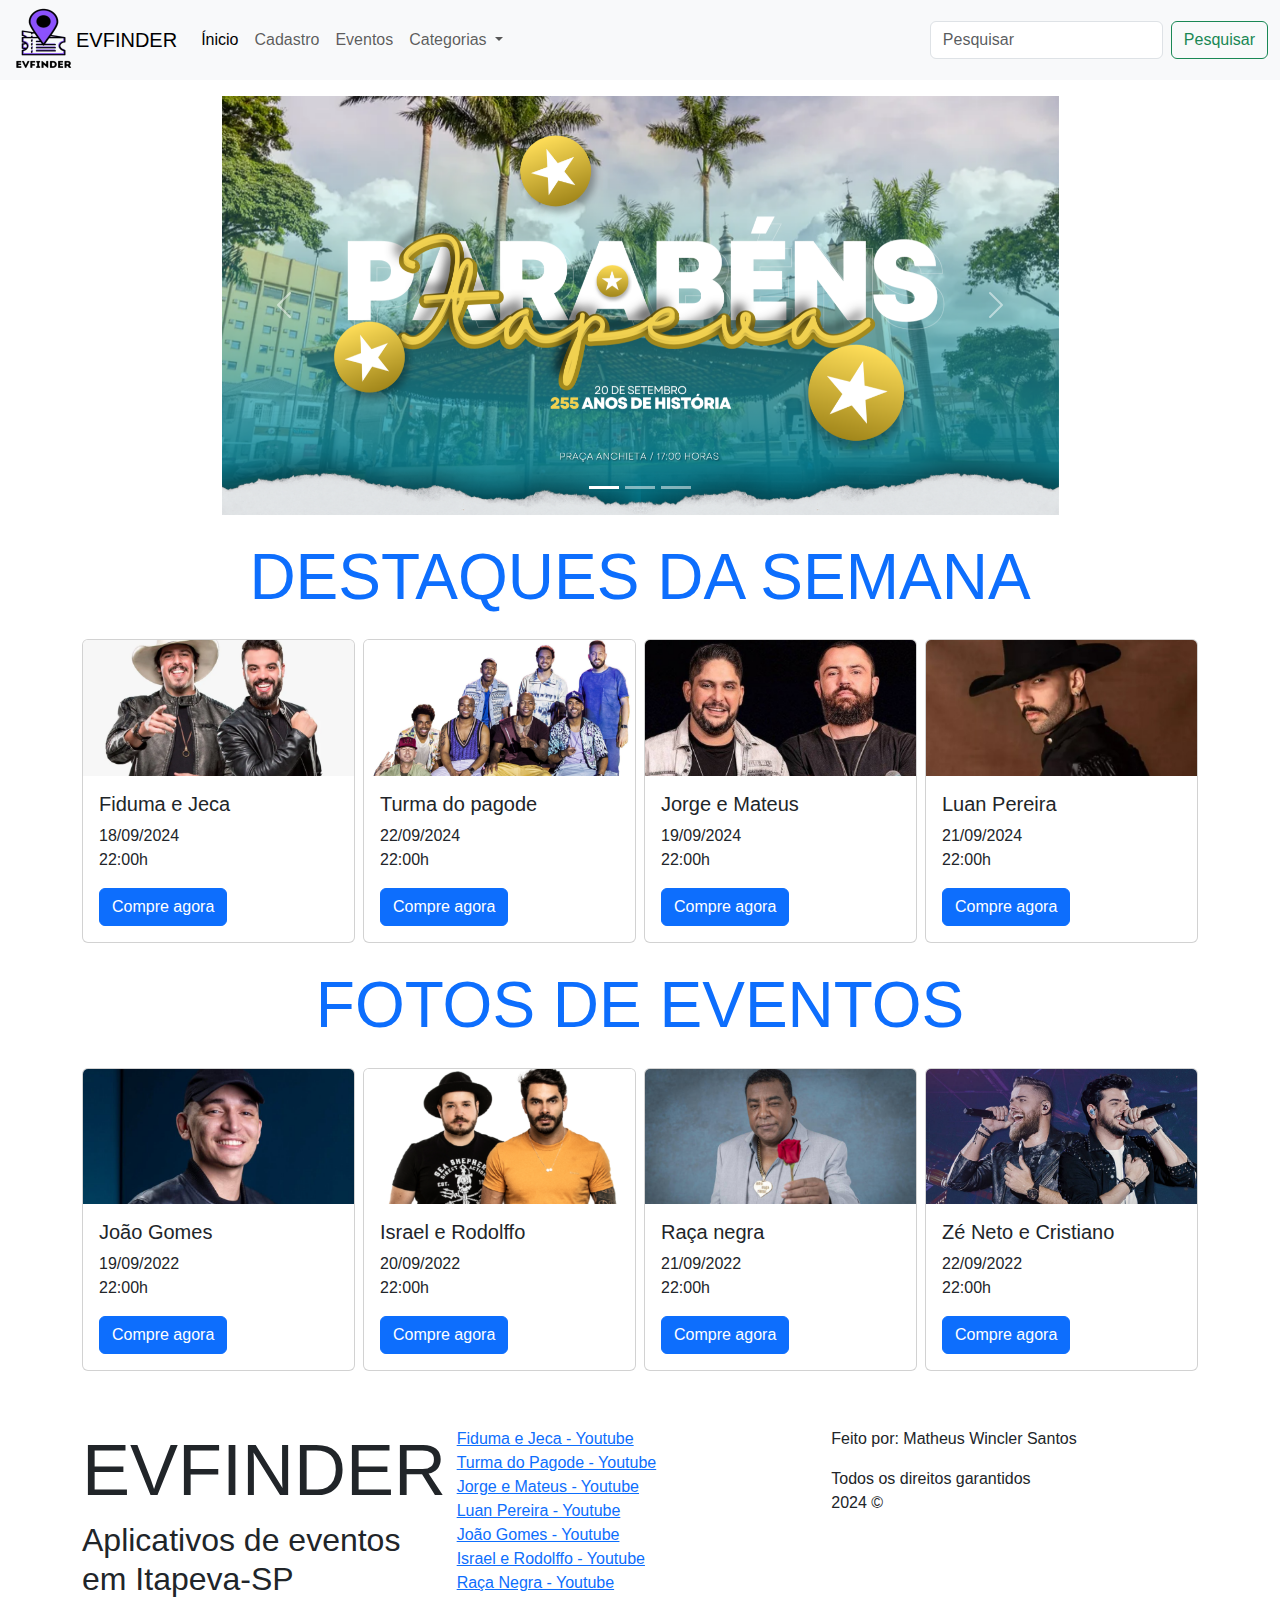
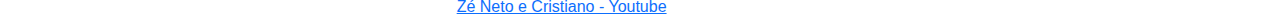
<file: index.html>
<!DOCTYPE html>
<html lang="en">

<head>
  <meta charset="UTF-8">
  <meta name="viewport" content="width=device-width, initial-scale=1.0">
  <title>EVFINDER</title>
  <link rel="shortcut icon" href="assets/favicon/icone.ico" type="image/x-icon">
  <link href="https://cdn.jsdelivr.net/npm/bootstrap@5.3.3/dist/css/bootstrap.min.css" rel="stylesheet"
    integrity="sha384-QWTKZyjpPEjISv5WaRU9OFeRpok6YctnYmDr5pNlyT2bRjXh0JMhjY6hW+ALEwIH" crossorigin="anonymous">
  <link rel="stylesheet" href="https://cdn.jsdelivr.net/npm/bootstrap-icons@1.11.3/font/bootstrap-icons.min.css">
  <link rel="stylesheet" href="assets/css/style.css">
</head>

<body>
  <header>
    <!-- Menu -->
    <nav class="navbar navbar-expand-lg bg-body-tertiary">
      <div class="container-fluid">
        <img src="assets/favicon/icone.ico" alt="" width="64" height="64">
        <a class="navbar-brand" href="#">EVFINDER</a>
        <button class="navbar-toggler" type="button" data-bs-toggle="collapse" data-bs-target="#navbarSupportedContent"
          aria-controls="navbarSupportedContent" aria-expanded="false" aria-label="Toggle navigation">
          <span class="navbar-toggler-icon"></span>
        </button>
        <div class="collapse navbar-collapse" id="navbarSupportedContent">
          <ul class="navbar-nav me-auto mb-2 mb-lg-0">

            <li class="nav-item">
              <a class="nav-link active" aria-current="page" href="#">Ínicio</a>
            </li>
            <li class="nav-item">
              <a class="nav-link" href="cadastro.html">Cadastro</a>
            </li>
            <li class="nav-item">
              <a class="nav-link" href="#">Eventos</a>
            </li>
            <li class="nav-item dropdown">
              <a class="nav-link dropdown-toggle" href="#" role="button" data-bs-toggle="dropdown"
                aria-expanded="false">
                Categorias
              </a>
              <ul class="dropdown-menu">
                <li><a class="dropdown-item" href="#">Cultura</a></li>
                <li><a class="dropdown-item" href="#">Teatro</a></li>
                <li>
                  <hr class="dropdown-divider">
                </li>
                <li><a class="dropdown-item" href="#">Saiba mais</a></li>
              </ul>
            </li>
          </ul>

          <form class="d-flex" role="search">
            <input class="form-control me-2" type="search" placeholder="Pesquisar" aria-label="Search">
            <button class="btn btn-outline-success" type="submit">Pesquisar</button>
          </form>
        </div>
      </div>
    </nav>
    <!-- Fim do Menu -->
  </header>

  <main>
    <!-- Carrossel -->
    <div class="container d-flex justify-content-center my-3">
      <div id="carouselExampleIndicators" class="carousel slide w-75">
        <div class="carousel-indicators">
          <button type="button" data-bs-target="#carouselExampleIndicators" data-bs-slide-to="0" class="active"
            aria-current="true" aria-label="Slide 1"></button>
          <button type="button" data-bs-target="#carouselExampleIndicators" data-bs-slide-to="1"
            aria-label="Slide 2"></button>
          <button type="button" data-bs-target="#carouselExampleIndicators" data-bs-slide-to="2"
            aria-label="Slide 3"></button>
        </div>
        <div class="carousel-inner">
          <div class="carousel-item active">
            <img src="assets/img/1.png" class="d-block w-100"
              alt="Cartaz comemorativo dos 255 anos de Itapeva, com a frase 'Parabéns Itapeva' sobre uma imagem de uma praça com palmeiras e edifícios. O evento é em 20 de setembro na Praça Anchieta às 17:00 horas, decorado com estrelas douradas.">
          </div>
          <div class="carousel-item">
            <img src="assets/img/2.png" class="d-block w-100"
              alt="Cartaz de Feliz Halloween com uma temática assustadora, incluindo uma múmia, abóboras, uma bruxa voando em uma vassoura e vários elementos de Halloween. O evento é no dia 31 de outubro, às 18:00 horas, na Praça Anchieta.">
          </div>
          <div class="carousel-item">
            <img src="assets/img/3.png" class="d-block w-100"
              alt="Cartaz de evento teatral com a frase 'Venha para o nosso teatro', marcado para 14 de novembro de 2024. A imagem apresenta duas figuras performáticas e cortinas vermelhas, transmitindo um tema de teatro.">
          </div>
        </div>
        <button class="carousel-control-prev" type="button" data-bs-target="#carouselExampleIndicators"
          data-bs-slide="prev">
          <span class="carousel-control-prev-icon" aria-hidden="true"></span>
          <span class="visually-hidden">Previous</span>
        </button>
        <button class="carousel-control-next" type="button" data-bs-target="#carouselExampleIndicators"
          data-bs-slide="next">
          <span class="carousel-control-next-icon" aria-hidden="true"></span>
          <span class="visually-hidden">Next</span>
        </button>
      </div>
    </div>
    <!-- Fim do Carrossel -->
    <div class="container my-3">
      <h1 class="display-3 text-center text-primary my-4">DESTAQUES DA SEMANA</h1>
      <!-- Destaques da semana -->
      <div class="row g-2">
        <div class="col-12 col-md-6 col-xl-3">
          <div class="card">
            <img src="assets/semana/1.png" class="card-img-top" alt="...">
            <div class="card-body">
              <h5 class="card-title">Fiduma e Jeca</h5>
              <p class="card-text">18/09/2024 <br> 22:00h</p>
              <a href="#" class="btn btn-primary">Compre agora</a>
            </div>
          </div>
        </div>
        <div class="col-12 col-md-6 col-xl-3">
          <div class="card">
            <img src="assets/semana/2.png" class="card-img-top" alt="...">
            <div class="card-body">
              <h5 class="card-title">Turma do pagode</h5>
              <p class="card-text">22/09/2024 <br> 22:00h</p>
              <a href="#" class="btn btn-primary">Compre agora</a>
            </div>
          </div>
        </div>
        <div class="col-12 col-md-6 col-xl-3">
          <div class="card">
            <img src="assets/semana/3.png" class="card-img-top" alt="...">
            <div class="card-body">
              <h5 class="card-title">Jorge e Mateus</h5>
              <p class="card-text">19/09/2024 <br> 22:00h</p>
              <a href="#" class="btn btn-primary">Compre agora</a>
            </div>
          </div>
        </div>
        <div class="col-12 col-md-6 col-xl-3">
          <div class="card">
            <img src="assets/semana/4.png" class="card-img-top" alt="...">
            <div class="card-body">
              <h5 class="card-title">Luan Pereira</h5>
              <p class="card-text">21/09/2024 <br> 22:00h</p>
              <a href="#" class="btn btn-primary">Compre agora</a>
            </div>
          </div>
        </div>
      </div>

      <!-- Fotos de event0s -->
      <h1 class="display-3 text-center text-primary my-4">FOTOS DE EVENTOS</h1>
      <div class="row g-2">
        <div class="col-12 col-md-6 col-xl-3">
          <div class="card">
            <img src="assets/eventos/1.png" class="card-img-top" alt="...">
            <div class="card-body">
              <h5 class="card-title">João Gomes</h5>
              <p class="card-text">19/09/2022 <br> 22:00h</p>
              <a href="#" class="btn btn-primary">Compre agora</a>
            </div>
          </div>
        </div>
        <div class="col-12 col-md-6 col-xl-3">
          <div class="card">
            <img src="assets/eventos/2.png" class="card-img-top" alt="...">
            <div class="card-body">
              <h5 class="card-title">Israel e Rodolffo</h5>
              <p class="card-text">20/09/2022 <br> 22:00h</p>
              <a href="#" class="btn btn-primary">Compre agora</a>
            </div>
          </div>
        </div>
        <div class="col-12 col-md-6 col-xl-3">
          <div class="card">
            <img src="assets/eventos/3.png" class="card-img-top" alt="...">
            <div class="card-body">
              <h5 class="card-title">Raça negra</h5>
              <p class="card-text">21/09/2022 <br> 22:00h</p>
              <a href="#" class="btn btn-primary">Compre agora</a>
            </div>
          </div>
        </div>
        <div class="col-12 col-md-6 col-xl-3">
          <div class="card">
            <img src="assets/eventos/4.png" class="card-img-top" alt="...">
            <div class="card-body">
              <h5 class="card-title">Zé Neto e Cristiano</h5>
              <p class="card-text">22/09/2022 <br> 22:00h</p>
              <a href="#" class="btn btn-primary">Compre agora</a>
            </div>
          </div>
        </div>

      </div>
    </div>
    </div>
  </main>

  <footer>
    <div class="container">
      <div class="row g-2 mt-5">
        <div class="col-12 col-md-4">
          <h1 class="display-2 align-items-center">EVFINDER</h1>
          <h2>Aplicativos de eventos em Itapeva-SP</h2>
        </div>
        <div class="col-12 col-md-4">
          <a href="https://www.youtube.com/channel/UCj71TsPQHcpx07wf_zwKZCA">Fiduma e Jeca - Youtube</a> <br>
          <a href="https://www.youtube.com/channel/UCTihF8dW95hPDTSyxbJVczA">Turma do Pagode - Youtube</a> <br>
          <a href="https://www.youtube.com/channel/UCL64gn1KZ1C-u87BGQv3b6w">Jorge e Mateus - Youtube</a> <br>
          <a href="https://www.youtube.com/channel/UCAdN9VApym_qAQirG-kROvg">Luan Pereira - Youtube</a> <br>
          <a href="https://www.youtube.com/@joaogomesvq">João Gomes - Youtube</a> <br>
          <a href="https://www.youtube.com/@israelerodolffo">Israel e Rodolffo - Youtube</a> <br>
          <a href="https://www.youtube.com/channel/UCVVvg0xw2FrVZEHmGboLkBw">Raça Negra - Youtube</a> <br>
          <a href="https://www.youtube.com/@zncoficial">Zé Neto e Cristiano - Youtube</a>
        </div>
        <div class="col-12 col-md-4">
          <p>Feito por: Matheus Wincler Santos</p>
          <p>Todos os direitos garantidos <br>
          2024 &copy;</p>
        </div>
      </div>
    </div>
  </footer>

  <script src="https://cdn.jsdelivr.net/npm/bootstrap@5.3.3/dist/js/bootstrap.bundle.min.js"
    integrity="sha384-YvpcrYf0tY3lHB60NNkmXc5s9fDVZLESaAA55NDzOxhy9GkcIdslK1eN7N6jIeHz"
    crossorigin="anonymous"></script>
</body>

</html>
</file>
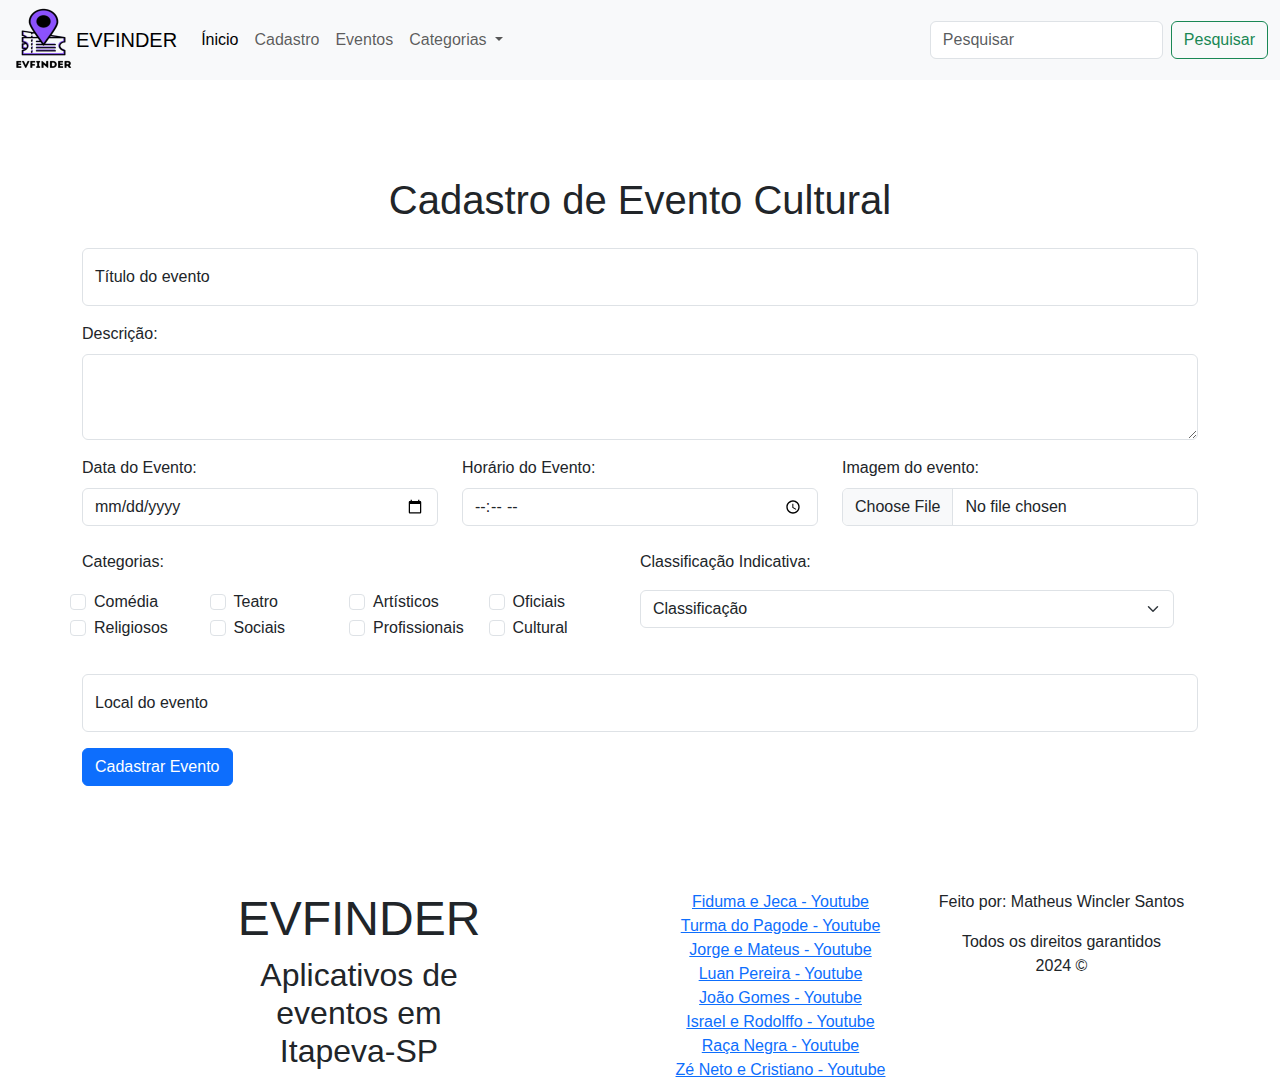
<file: cadastro.html>
<!DOCTYPE html>
<html lang="en">

<head>
  <meta charset="UTF-8">
  <meta name="viewport" content="width=device-width, initial-scale=1.0">
  <title>EVFINDER</title>
  <link rel="shortcut icon" href="assets/favicon/icone.ico" type="image/x-icon">
  <link href="https://cdn.jsdelivr.net/npm/bootstrap@5.3.3/dist/css/bootstrap.min.css" rel="stylesheet"
    integrity="sha384-QWTKZyjpPEjISv5WaRU9OFeRpok6YctnYmDr5pNlyT2bRjXh0JMhjY6hW+ALEwIH" crossorigin="anonymous">
  <link rel="stylesheet" href="https://cdn.jsdelivr.net/npm/bootstrap-icons@1.11.3/font/bootstrap-icons.min.css">
  <link rel="stylesheet" href="assets/css/style.css">
</head>

<body class="d-flex flex-column" style="min-height: 100vh;">
  <header>
    <!-- Menu -->
    <nav class="navbar navbar-expand-lg bg-body-tertiary">
      <div class="container-fluid">
        <img src="assets/favicon/icone.ico" alt="" width="64" height="64">
        <a class="navbar-brand" href="#">EVFINDER</a>
        <button class="navbar-toggler" type="button" data-bs-toggle="collapse" data-bs-target="#navbarSupportedContent"
          aria-controls="navbarSupportedContent" aria-expanded="false" aria-label="Toggle navigation">
          <span class="navbar-toggler-icon"></span>
        </button>
        <div class="collapse navbar-collapse" id="navbarSupportedContent">
          <ul class="navbar-nav me-auto mb-2 mb-lg-0">

            <li class="nav-item">
              <a class="nav-link active" aria-current="page" href="#">Ínicio</a>
            </li>
            <li class="nav-item">
              <a class="nav-link" href="cadastro.html">Cadastro</a>
            </li>
            <li class="nav-item">
              <a class="nav-link" href="index.html">Eventos</a>
            </li>
            <li class="nav-item dropdown">
              <a class="nav-link dropdown-toggle" href="index.html" role="button" data-bs-toggle="dropdown"
                aria-expanded="false">
                Categorias
              </a>
              <ul class="dropdown-menu">
                <li><a class="dropdown-item" href="#">Cultura</a></li>
                <li><a class="dropdown-item" href="#">Teatro</a></li>
                <li>
                  <hr class="dropdown-divider">
                </li>
                <li><a class="dropdown-item" href="#">Saiba mais</a></li>
              </ul>
            </li>
          </ul>

          <form class="d-flex" role="search">
            <input class="form-control me-2" type="search" placeholder="Pesquisar" aria-label="Search">
            <button class="btn btn-outline-success" type="submit">Pesquisar</button>
          </form>
        </div>
      </div>
    </nav>
    <!-- Fim do Menu -->
  </header>

  <main class="flex-fill py-5">
    <div class="container mt-5">
      <h1 class="text-center mb-4">Cadastro de Evento Cultural</h1>
      <form id="form-evento">
        <!-- Início do formulário -->
        <div class="form-floating mb-3">
          <input type="email" class="form-control" id="floatingInput" placeholder="Título do evento">
          <label for="floatingInput">Título do evento</label>
        </div>
        <div class="mb-3">
          <label for="descricao" class="form-label">Descrição:</label>
          <textarea class="form-control" id="descricao" rows="3" required></textarea>
        </div>
        <div class="row mb-3">
          <div class="col-12 col-lg-4">
            <label for="data" class="form-label">Data do Evento:</label>
            <input type="date" class="form-control" id="data" required />
          </div>
          <div class="col-12 col-lg-4">
            <label for="horario" class="form-label">Horário do Evento:</label>
            <input type="time" class="form-control" id="horario" required />
          </div>
          <div class="col-12 col-lg-4">
            <label for="imagem" class="form-label">Imagem do evento:</label>
            <input type="file" class="form-control" id="imagem" required />
          </div>
          <div class="row mb-3">
            <div class="col-12 col-md-6">
              <br>
              <p>Categorias:</p>

              <div class="row">
                <div class="col-12 col-sm-4 col-lg-3 form-check">
                  <input class="form-check-input" type="checkbox" value="" id="comedia">
                  <label class="form-check-label" for="coemdia">Comédia</label>
                </div>
                <div class="col-12 col-sm-4 col-lg-3 form-check">
                  <input class="form-check-input" type="checkbox" value="" id="teatro">
                  <label class="form-check-label" for="teatro">Teatro</label>
                </div>
                <div class="col-12 col-sm-4 col-lg-3 form-check">
                  <input class="form-check-input" type="checkbox" value="" id="artistico">
                  <label class="form-check-label" for="artistico">Artísticos</label>
                </div>
                <div class="col-12 col-sm-4 col-lg-3 form-check">
                  <input class="form-check-input" type="checkbox" value="" id="oficiais">
                  <label class="form-check-label" for="oficiais">Oficiais</label>
                </div>
                <div class="col-12 col-sm-4 col-lg-3 form-check">
                  <input class="form-check-input" type="checkbox" value="" id="religioso">
                  <label class="form-check-label" for="religioso">Religiosos</label>
                </div>
                <div class="col-12 col-sm-4 col-lg-3 form-check">
                  <input class="form-check-input" type="checkbox" value="" id="sociais">
                  <label class="form-check-label" for="sociais">Sociais</label>
                </div>
                <div class="col-12 col-sm-4 col-lg-3 form-check">
                  <input class="form-check-input" type="checkbox" value="" id="profissionais">
                  <label class="form-check-label" for="profissionais">Profissionais</label>
                </div>
                <div class="col-12 col-sm-4 col-lg-3 form-check">
                  <input class="form-check-input" type="checkbox" value="" id="cultural">
                  <label class="form-check-label" for="cultural">Cultural</label>
                </div>
              </div>
            </div>

            <div class="col-12 col-md-6">
              <br>
              <p>Classificação Indicativa:</p>
              <select class="form-select" aria-label="Default select example">
                <option selected>Classificação</option>
                <option value="1">Livre</option>
                <option value="2">10 anos</option>
                <option value="3">12 anos</option>
                <option value="3">14 anos</option>
                <option value="3">16 anos</option>
                <option value="3">18 anos</option>
              </select>
            </div>

          </div>
        </div>
        <div class="form-floating mb-3">
          <input type="email" class="form-control" id="floatingInput" placeholder="Título do evento">
          <label for="floatingInput">Local do evento</label>
        </div>
        <!-- Adicione mais campos de acordo com a necessidade -->
        <button type="submit" class="btn btn-primary">Cadastrar Evento</button>
      </form>
      <!-- Fim do formulário -->
    </div>
  </main>

  <footer>
    <div class="container text-center">
      <div class="row g-2 mt-5">
        <div class="col-12 col-sm-4 col-lg-3 mx-auto">
          <h1 class="display-5 align-items-center">EVFINDER</h1>
          <h2>Aplicativos de eventos em Itapeva-SP</h2>
        </div>
        <div class="col-12 col-sm-4 col-lg-3">
          <a href="https://www.youtube.com/channel/UCj71TsPQHcpx07wf_zwKZCA">Fiduma e Jeca - Youtube</a> <br>
          <a href="https://www.youtube.com/channel/UCTihF8dW95hPDTSyxbJVczA">Turma do Pagode - Youtube</a> <br>
          <a href="https://www.youtube.com/channel/UCL64gn1KZ1C-u87BGQv3b6w">Jorge e Mateus - Youtube</a> <br>
          <a href="https://www.youtube.com/channel/UCAdN9VApym_qAQirG-kROvg">Luan Pereira - Youtube</a> <br>
          <a href="https://www.youtube.com/@joaogomesvq">João Gomes - Youtube</a> <br>
          <a href="https://www.youtube.com/@israelerodolffo">Israel e Rodolffo - Youtube</a> <br>
          <a href="https://www.youtube.com/channel/UCVVvg0xw2FrVZEHmGboLkBw">Raça Negra - Youtube</a> <br>
          <a href="https://www.youtube.com/@zncoficial">Zé Neto e Cristiano - Youtube</a>
        </div>
        <div class="col-12 col-sm-4 col-lg-3">
          <p>Feito por: Matheus Wincler Santos</p>
          <p>Todos os direitos garantidos <br>
            2024 &copy;</p>
        </div>
      </div>
    </div>
  </footer>

  <script src="https://cdn.jsdelivr.net/npm/bootstrap@5.3.3/dist/js/bootstrap.bundle.min.js"
    integrity="sha384-YvpcrYf0tY3lHB60NNkmXc5s9fDVZLESaAA55NDzOxhy9GkcIdslK1eN7N6jIeHz"
    crossorigin="anonymous"></script>
</body>

</html>
</file>
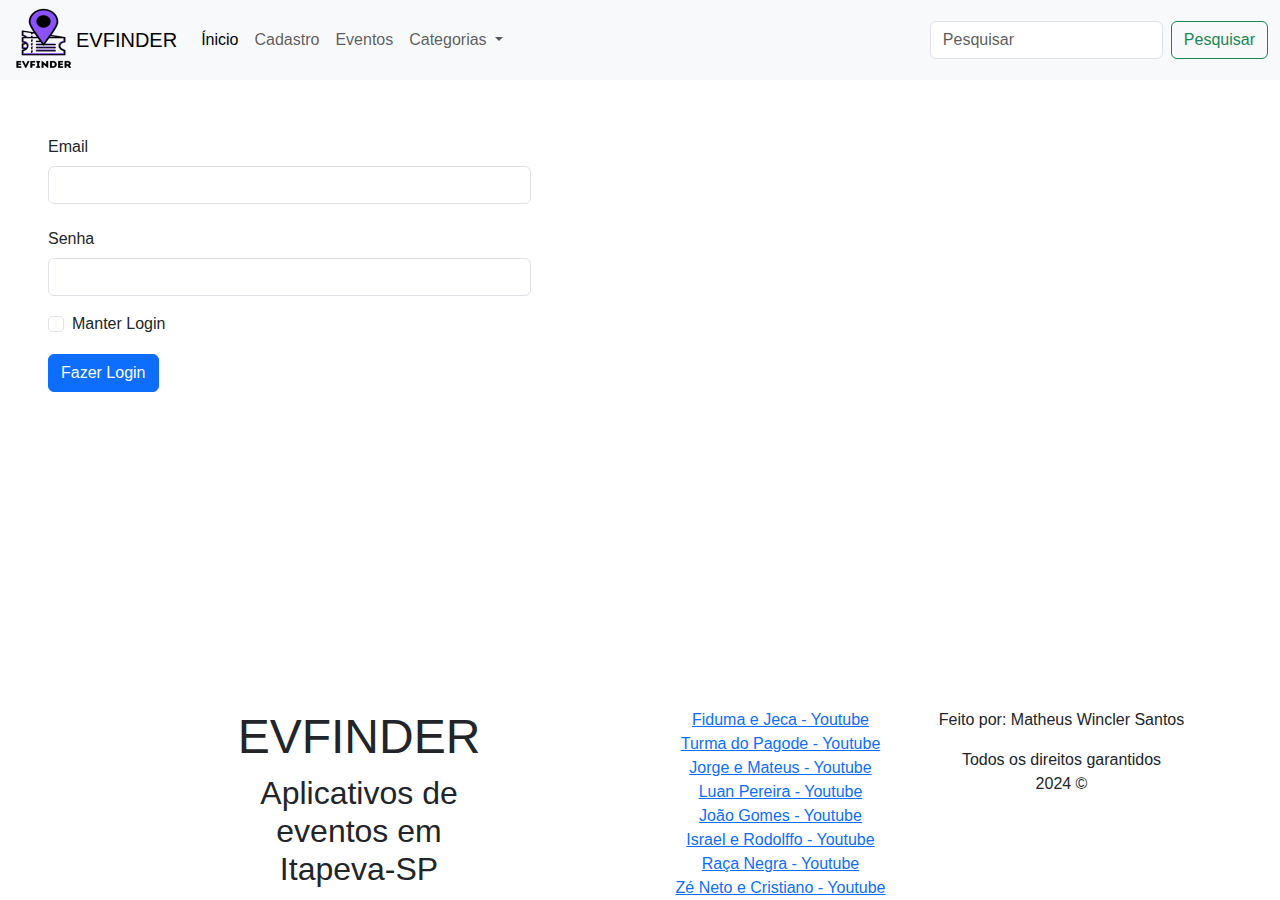
<file: login.html>
<!DOCTYPE html>
<html lang="en">

<head>
    <meta charset="UTF-8">
    <meta name="viewport" content="width=device-width, initial-scale=1.0">
    <title>EVFINDER</title>
    <link rel="shortcut icon" href="assets/favicon/icone.ico" type="image/x-icon">
    <link href="https://cdn.jsdelivr.net/npm/bootstrap@5.3.3/dist/css/bootstrap.min.css" rel="stylesheet"
        integrity="sha384-QWTKZyjpPEjISv5WaRU9OFeRpok6YctnYmDr5pNlyT2bRjXh0JMhjY6hW+ALEwIH" crossorigin="anonymous">
    <link rel="stylesheet" href="https://cdn.jsdelivr.net/npm/bootstrap-icons@1.11.3/font/bootstrap-icons.min.css">
    <link rel="stylesheet" href="assets/css/style.css">
</head>

<body class="d-flex flex-column" style="min-height: 100vh;">
    <header>
        <!-- Menu -->
        <nav class="navbar navbar-expand-lg bg-body-tertiary">
            <div class="container-fluid">
                <img src="assets/favicon/icone.ico" alt="" width="64" height="64">
                <a class="navbar-brand" href="#">EVFINDER</a>
                <button class="navbar-toggler" type="button" data-bs-toggle="collapse"
                    data-bs-target="#navbarSupportedContent" aria-controls="navbarSupportedContent"
                    aria-expanded="false" aria-label="Toggle navigation">
                    <span class="navbar-toggler-icon"></span>
                </button>
                <div class="collapse navbar-collapse" id="navbarSupportedContent">
                    <ul class="navbar-nav me-auto mb-2 mb-lg-0">

                        <li class="nav-item">
                            <a class="nav-link active" aria-current="page" href="#">Ínicio</a>
                        </li>
                        <li class="nav-item">
                            <a class="nav-link" href="cadastro.html">Cadastro</a>
                        </li>
                        <li class="nav-item">
                            <a class="nav-link" href="index.html">Eventos</a>
                        </li>
                        <li class="nav-item dropdown">
                            <a class="nav-link dropdown-toggle" href="index.html" role="button" data-bs-toggle="dropdown"
                                aria-expanded="false">
                                Categorias
                            </a>
                            <ul class="dropdown-menu">
                                <li><a class="dropdown-item" href="#">Cultura</a></li>
                                <li><a class="dropdown-item" href="#">Teatro</a></li>
                                <li>
                                    <hr class="dropdown-divider">
                                </li>
                                <li><a class="dropdown-item" href="#">Saiba mais</a></li>
                            </ul>
                        </li>
                    </ul>

                    <form class="d-flex" role="search">
                        <input class="form-control me-2" type="search" placeholder="Pesquisar" aria-label="Search">
                        <button class="btn btn-outline-success" type="submit">Pesquisar</button>
                    </form>
                </div>
            </div>
        </nav>
        <!-- Fim do Menu -->
    </header>

    <main class="flex-fill py-5 mx-5">
        <form>
            <div class="row mb-3">
                <div class="col-6">
                    <label for="inputEmail3" class="col-sm-2 col-form-label">Email</label>
                    <div class="col-sm-10">
                        <input type="email" class="form-control" id="inputEmail3">
                    </div>
                </div>
            </div>
            <div class="row mb-3">
                <div class="col-6">
                    <label for="inputPassword3" class="col-sm-2 col-form-label">Senha</label>
                    <div class="col-sm-10">
                        <input type="password" class="form-control" id="inputPassword3">
                    </div>
                </div>
            </div>
            <div class="row mb-3">
                <div class="col-6">
                    <div class="col-sm-10">
                        <div class="form-check">
                            <input class="form-check-input" type="checkbox" id="gridCheck1">
                            <label class="form-check-label" for="gridCheck1">
                                Manter Login
                            </label>
                        </div>
                    </div>
                </div>
            </div>
            <button type="submit" class="btn btn-primary">Fazer Login</button>
        </form>
    </main>


    <footer>
        <div class="container text-center">
            <div class="row g-2 mt-5">
                <div class="col-12 col-sm-4 col-lg-3 mx-auto">
                    <h1 class="display-5 align-items-center">EVFINDER</h1>
                    <h2>Aplicativos de eventos em Itapeva-SP</h2>
                </div>
                <div class="col-12 col-sm-4 col-lg-3">
                    <a href="https://www.youtube.com/channel/UCj71TsPQHcpx07wf_zwKZCA">Fiduma e Jeca - Youtube</a> <br>
                    <a href="https://www.youtube.com/channel/UCTihF8dW95hPDTSyxbJVczA">Turma do Pagode - Youtube</a>
                    <br>
                    <a href="https://www.youtube.com/channel/UCL64gn1KZ1C-u87BGQv3b6w">Jorge e Mateus - Youtube</a> <br>
                    <a href="https://www.youtube.com/channel/UCAdN9VApym_qAQirG-kROvg">Luan Pereira - Youtube</a> <br>
                    <a href="https://www.youtube.com/@joaogomesvq">João Gomes - Youtube</a> <br>
                    <a href="https://www.youtube.com/@israelerodolffo">Israel e Rodolffo - Youtube</a> <br>
                    <a href="https://www.youtube.com/channel/UCVVvg0xw2FrVZEHmGboLkBw">Raça Negra - Youtube</a> <br>
                    <a href="https://www.youtube.com/@zncoficial">Zé Neto e Cristiano - Youtube</a>
                </div>
                <div class="col-12 col-sm-4 col-lg-3">
                    <p>Feito por: Matheus Wincler Santos</p>
                    <p>Todos os direitos garantidos <br>
                        2024 &copy;</p>
                </div>
            </div>
        </div>
    </footer>

    <script src="https://cdn.jsdelivr.net/npm/bootstrap@5.3.3/dist/js/bootstrap.bundle.min.js"
        integrity="sha384-YvpcrYf0tY3lHB60NNkmXc5s9fDVZLESaAA55NDzOxhy9GkcIdslK1eN7N6jIeHz"
        crossorigin="anonymous"></script>
</body>

</html>
</file>
<file: assets/css/style.css>
/*Projeto de software CSS*/

*{
    margin: 0;
    padding: 0;
    box-sizing: border-box;
    font-family: sans-serif;
}

/*titulos*/

.titulo{
    font-family: 'Arial Black', 'impact', 'sans-serif';
    font-size: x-large;
    text-align: center;
}

.titulo2{
    font-family: 'Arial Black', 'impact', 'sans-serif';
    font-size: large;
    text-align: right;
}

.paragrafo{
    font-family: Arial, Helvetica, sans-serif;
    font-size: medium;
    text-align: right;
}

.legenda{
    font-family:'Arial Narrow';
    font-size: small;
    text-align: right;
}

/*Cores*/

.cor1{
    color: #984BE0;
}

.cor2{
    background: linear-gradient(-90deg, rgba(2,0,36,1) 0%, rgba(152,75,224,1) 35%);
}

.cor3{
    color: #fff;
}

/*display*/

.linha{
    width: 100%;/*w100%*/
    display: flex;/*df*/
    justify-content: center;/*jcc*/
    align-items: center;/*aic*/
    flex-wrap: wrap;/*fwp*/
    border:black 2px solid;
}

.caixa{
    height: 100px;/*h100px*/
    border: gray 1px dashed;
}

.grande{
    width: 100%;
}

.media{
    width: 50%;
}

.pequena{
    width: 33%;
}
</file>
